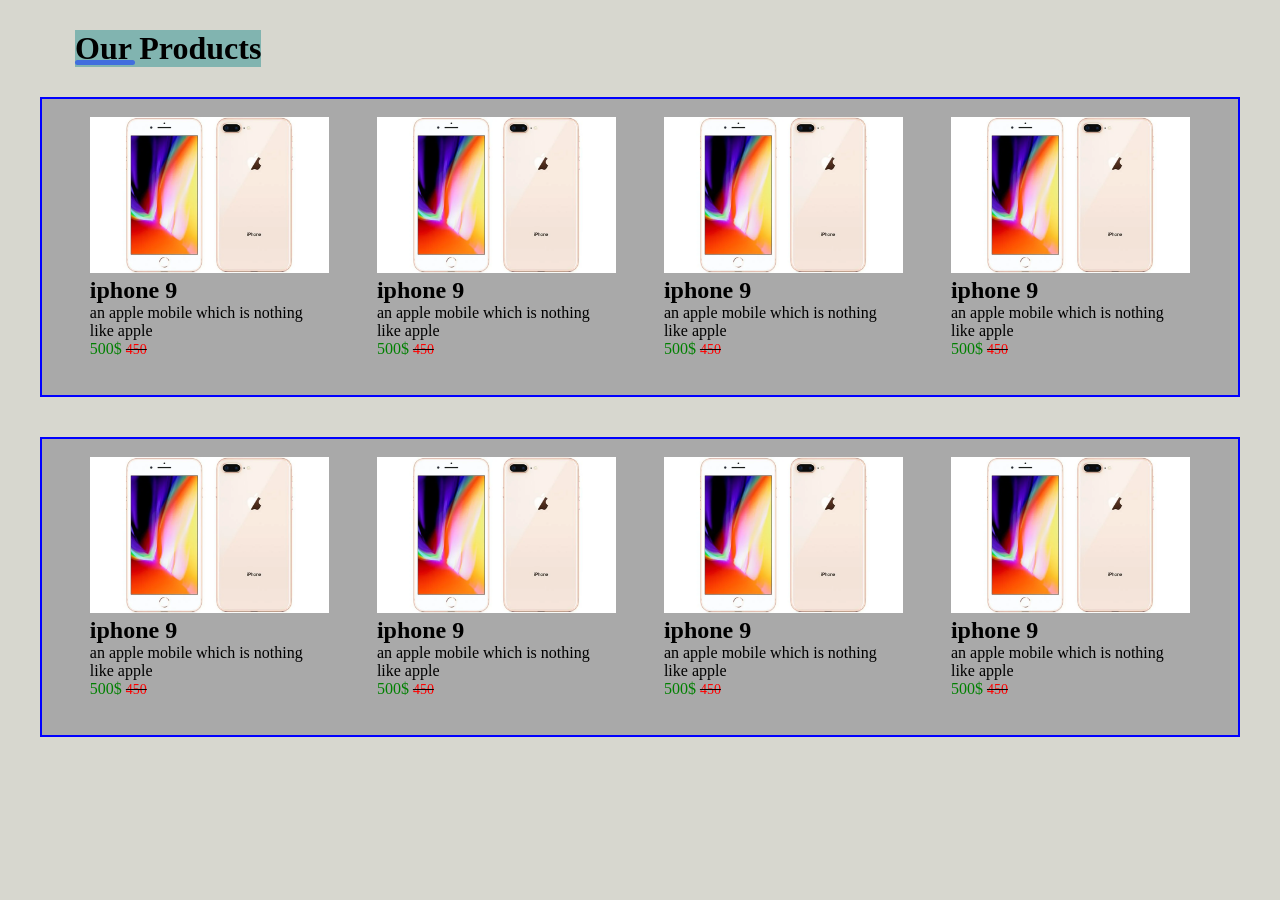
<file: majd.html>
<!DOCTYPE html>
<html>
<head>
<link rel="stylesheet" href="mazd.css">
<link rel="stylesheet" href="https://cdnjs.cloudflare.com/ajax/libs/font-awesome/6.5.2/css/all.min.css" integrity="sha512-SnH5WK+bZxgPHs44uWIX+LLJAJ9/2PkPKZ5QiAj6Ta86w+fsb2TkcmfRyVX3pBnMFcV7oQPJkl9QevSCWr3W6A==" crossorigin="anonymous" referrerpolicy="no-referrer" />
</head>
<body>
    <h1>our products
        <div class="line"></div>
    </h1>
    
    <div class="four">
        <div class="one"> 
            <img src="./images/iphone.jpg" alt="iphone">
            <h2>iphone 9</h2>
            <p>an apple mobile which is nothing like apple</p>
            <spam class="sone">500&dollar;</spam> <spam class="stwo">450</spam>
        </div>
        <div class="one">
            <img src="./images/iphone.jpg" alt="iphone">
            <h2>iphone 9</h2>
            <p>an apple mobile which is nothing like apple</p>
            <spam class="sone">500&dollar;</spam> <spam class="stwo">450</spam>
        </div>
        <div class="one">
            <img src="./images/iphone.jpg" alt="iphone">
            <h2>iphone 9</h2>
            <p>an apple mobile which is nothing like apple</p>
            <spam class="sone">500&dollar;</spam> <spam class="stwo">450</spam>
        </div>
        <div class="one">
            <img src="./images/iphone.jpg" alt="iphone">
            <h2>iphone 9</h2>
            <p>an apple mobile which is nothing like apple</p>
            <spam class="sone">500&dollar;</spam> <spam class="stwo">450</spam>
        </div>
        
    </div>
<div class="four">
    <div class="one">
        <img src="./images/iphone.jpg" alt="iphone">
        <h2>iphone 9</h2>
        <p>an apple mobile which is nothing like apple</p>
        <spam class="sone">500&dollar;</spam> <spam class="stwo">450</spam>
    </div>
    <div class="one">
        <img src="./images/iphone.jpg" alt="iphone">
        <h2>iphone 9</h2>
        <p>an apple mobile which is nothing like apple</p>
        <spam class="sone">500&dollar;</spam> <spam class="stwo">450</spam>
    </div>
    <div class="one">
            <img src="./images/iphone.jpg" alt="iphone">
            <h2>iphone 9</h2>
            <p>an apple mobile which is nothing like apple</p>
            <spam class="sone">500&dollar;</spam> <spam class="stwo">450</spam>
    </div>
    <div class="one">
        <img src="./images/iphone.jpg" alt="iphone">
        <h2>iphone 9</h2>
        <p>an apple mobile which is nothing like apple</p>
        <spam class="sone">500&dollar;</spam> <spam class="stwo">450</spam>
    </div>

</div>    
</body>
</html>
</file>
<file: mazd.css>
*{margin: 0;
padding:0;
}
body{
    background-color: rgb(215, 215, 207);
}
h1{
    width: fit-content;
    background-color: rgba(0, 128, 128,.4);
    text-transform: capitalize;
    position:relative;
    margin-left: 75px;
    margin-bottom: 30px;
    margin-top: 30px;
}
.line{width: 60px;
    height: 5px;
    background-color:rgb(65 110 222);
    position:absolute;
    top: 30px;
    border-radius: 30px;
}
.four{
    width: 1200px;
    height: 300px;
    background-color: darkgray;
    display: flex;
    flex-wrap: wrap;
    justify-content:space-evenly;
    align-content: center;
    border: 2px solid blue;
    box-sizing: border-box;
    margin:auto;
    margin-bottom: 40px;

}
.one{
    width: 20%;
    height: 261px;
}
img{width: 100%;}
.sone{
    color: green;
}
.stwo{
    color: red;
    text-decoration: line-through black;
    font-size: 14px;
}
</file>
